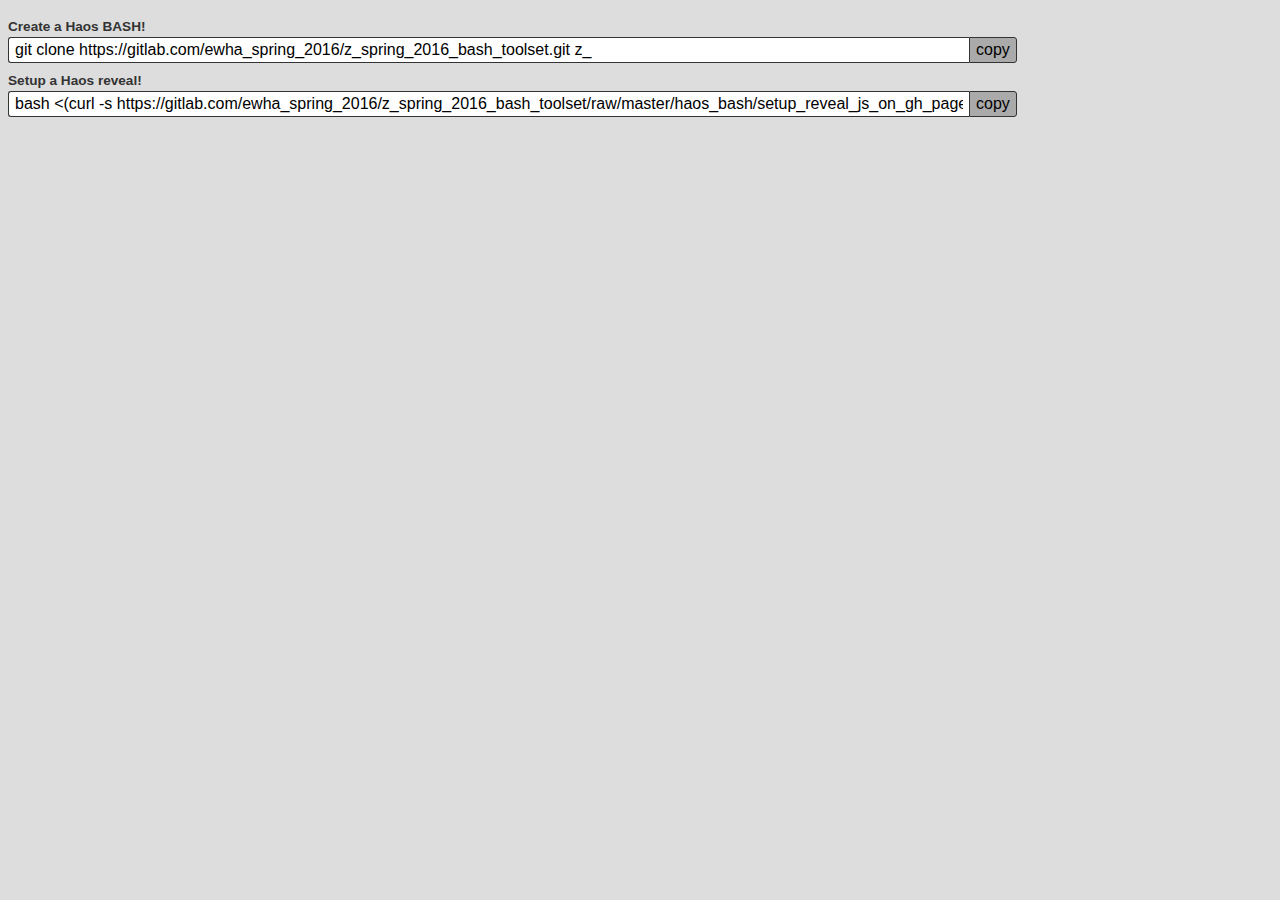
<file: index.html>
<!DOCTYPE html>
<html>
<head>
  <meta charset="UTF-8">
  <title>HaosClicks</title>
  

<style type="text/css">
  body {
  font-family: sans-serif;
  font-size: 1em;
  color: #333;
  background-color: #ddd;
}

label {
  clear: both;
  display: block;
  font-size: 0.85em;
  font-weight: bold;
  padding: 0.8em 0 0.2em 0;
  -webkit-user-select: none;
     -moz-user-select: none;
      -ms-user-select: none;
          user-select: none;
}

input, button {
  float: left;
  font-size: 1em;
  padding: 3px 6px;
  margin: 0;
  border: 1px solid #333;
  outline: 0;
  box-shadow: none;
}

::-moz-focus-inner { 
  padding: 0;
  border: 0;
}

input {
  width: 75%;
  background-color: #fff;
  border-right: 0 none;
  border-radius: 3px 0 0 3px;
}

button {
  position: relative;
  background-color: #aaa;
  border-radius: 0 3px 3px 0;
  cursor: pointer;
}

.copied::after {
  position: absolute;
  top: 12%;
  right: 110%;
  display: block;
  content: "copied";
  font-size: 0.75em;
  padding: 2px 3px;
  color: #fff;
  background-color: #22a;
  border-radius: 3px;
  opacity: 0;
  will-change: opacity, transform;
  -webkit-animation: showcopied 1.5s ease;
          animation: showcopied 1.5s ease;
}

@-webkit-keyframes showcopied {
  0% {
    opacity: 0;
    -webkit-transform: translateX(100%);
            transform: translateX(100%);
  }
  70% {
    opacity: 1;
    -webkit-transform: translateX(0);
            transform: translateX(0);
  }
  100% {
    opacity: 0;
  }
}

@keyframes showcopied {
  0% {
    opacity: 0;
    -webkit-transform: translateX(100%);
            transform: translateX(100%);
  }
  70% {
    opacity: 1;
    -webkit-transform: translateX(0);
            transform: translateX(0);
  }
  100% {
    opacity: 0;
  }
}
</style>
</head>
<body>

  <label for="website">Create a Haos BASH!</label>
  
  <input type="text" id="clone_haos_bash" value="git clone https://gitlab.com/ewha_spring_2016/z_spring_2016_bash_toolset.git z_" />
  <button data-copytarget="#clone_haos_bash">copy</button>

  <label for="website">Setup a Haos reveal!</label>
  
  <input type="text" id="setup_reveal" value="bash <(curl -s https://gitlab.com/ewha_spring_2016/z_spring_2016_bash_toolset/raw/master/haos_bash/setup_reveal_js_on_gh_pages.bash)" />
  <button data-copytarget="#setup_reveal">copy</button>


<!-- 
  <script src="js/click_to_copy.js"></script>
-->

  <script>
      
      (function() {

	'use strict';
  
  // click events
  document.body.addEventListener('click', copy, true);

	// event handler
	function copy(e) {

    // find target element
    var 
      t = e.target,
      c = t.dataset.copytarget,
      inp = (c ? document.querySelector(c) : null);
      
    // is element selectable?
    if (inp && inp.select) {
      
      // select text
      inp.select();

      try {
        // copy text
        document.execCommand('copy');
        inp.blur();
        
        // copied animation
        t.classList.add('copied');
        setTimeout(function() { t.classList.remove('copied'); }, 1500);
      }
      catch (err) {
        alert('please press Ctrl/Cmd+C to copy');
      }
      
    }
    
	}

})();
      
  </script>




</body>
</html>

<!-- 
-->
</file>
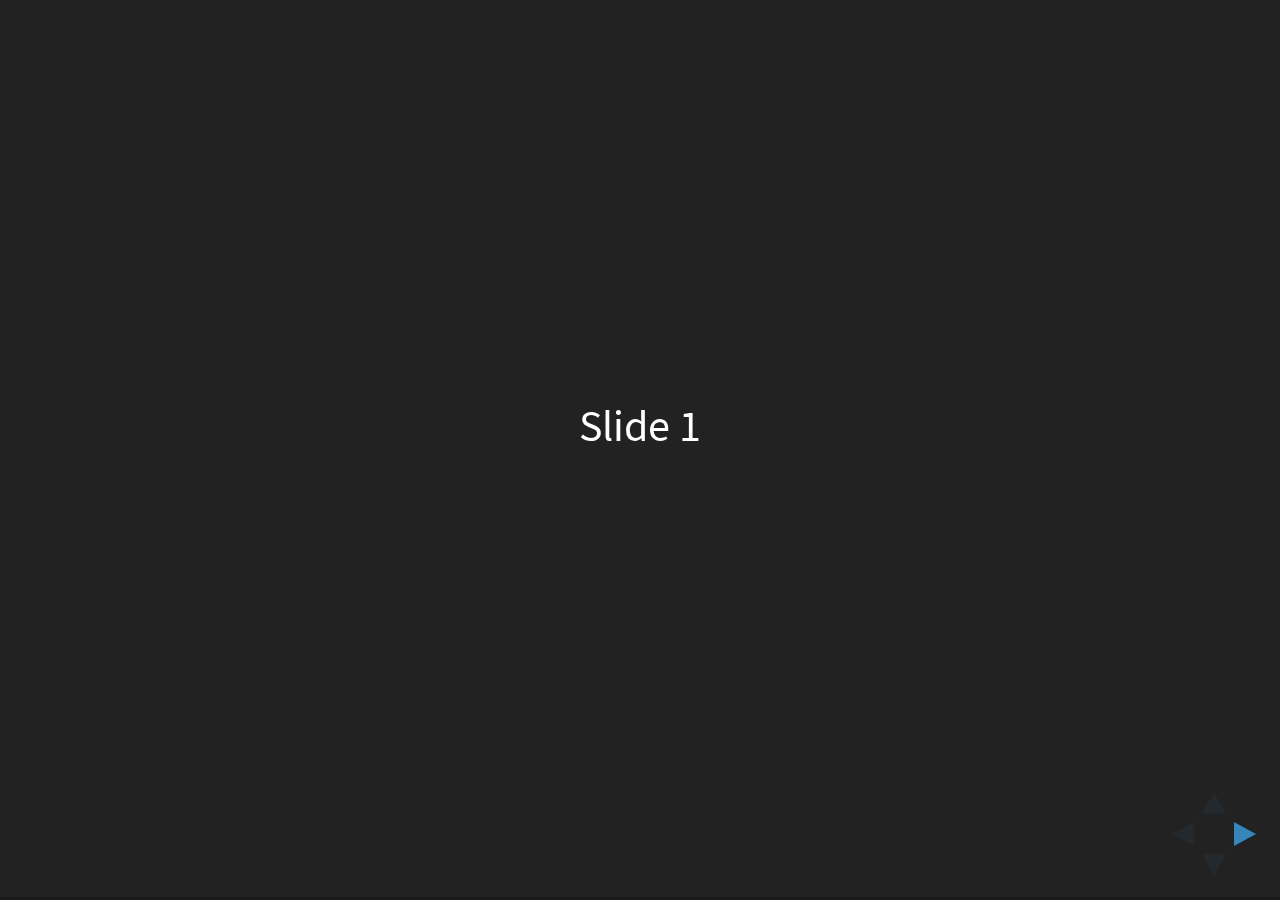
<file: doc/prsent/reveals_slides/index.html>
<!doctype html>
<html>
	<head>
		<meta charset="utf-8">
		<meta name="viewport" content="width=device-width, initial-scale=1.0, maximum-scale=1.0, user-scalable=no">

		<title>reveal.js</title>

		<link rel="stylesheet" href="css/reveal.css">
		<link rel="stylesheet" href="css/theme/black.css">

		<!-- Theme used for syntax highlighting of code -->
		<link rel="stylesheet" href="lib/css/zenburn.css">

		<!-- Printing and PDF exports -->
		<script>
			var link = document.createElement( 'link' );
			link.rel = 'stylesheet';
			link.type = 'text/css';
			link.href = window.location.search.match( /print-pdf/gi ) ? 'css/print/pdf.css' : 'css/print/paper.css';
			document.getElementsByTagName( 'head' )[0].appendChild( link );
		</script>
	</head>
	<body>
		<div class="reveal">
			<div class="slides">
				<section>Slide 1</section>
				<section>Slide 2</section>
			</div>
		</div>

		<script src="lib/js/head.min.js"></script>
		<script src="js/reveal.js"></script>

		<script>
			// More info https://github.com/hakimel/reveal.js#configuration
			Reveal.initialize({
				history: true,

				// More info https://github.com/hakimel/reveal.js#dependencies
				dependencies: [
					{ src: 'plugin/markdown/marked.js' },
					{ src: 'plugin/markdown/markdown.js' },
					{ src: 'plugin/notes/notes.js', async: true },
					{ src: 'plugin/highlight/highlight.js', async: true, callback: function() { hljs.initHighlightingOnLoad(); } }
				]
			});
		</script>
	</body>
</html>
</file>
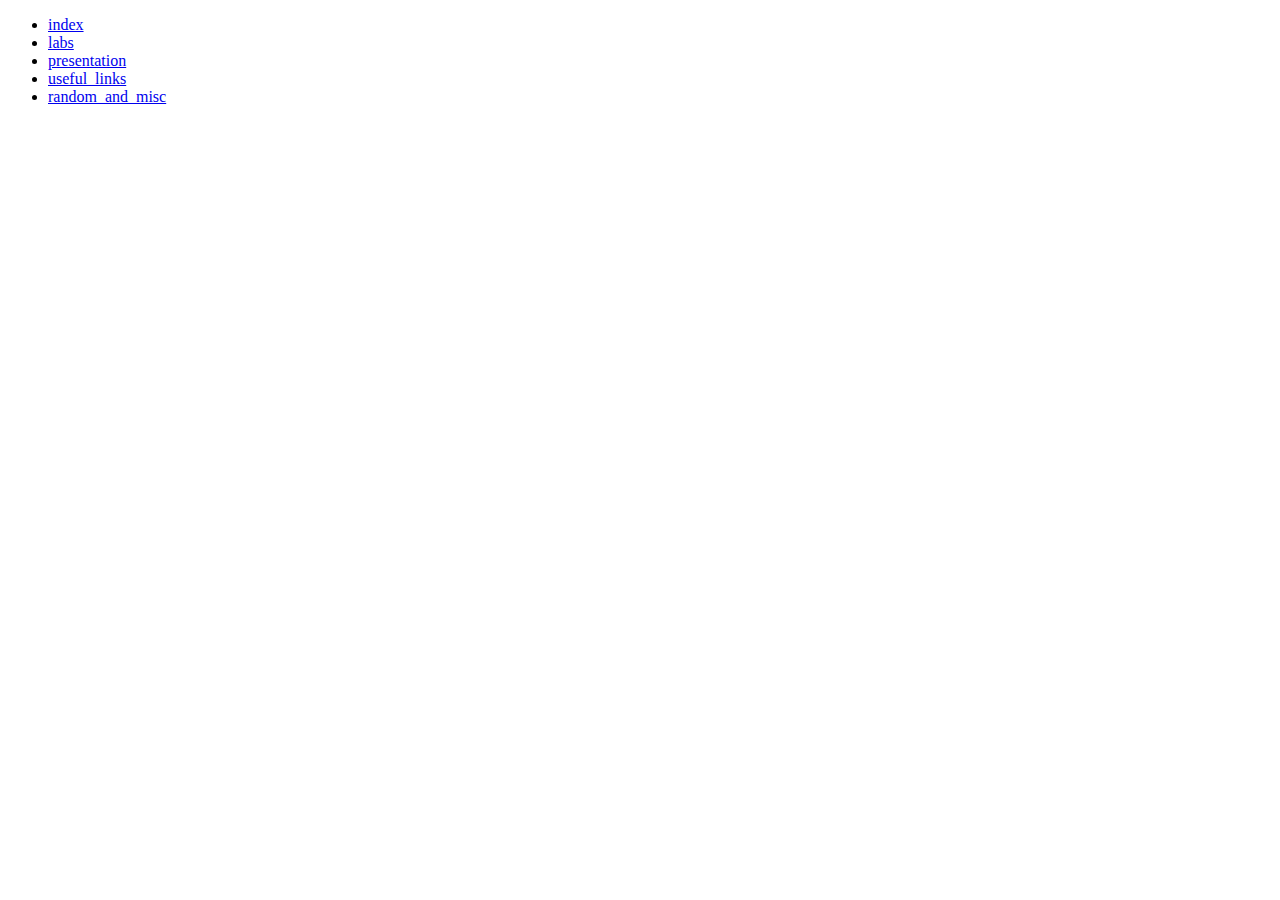
<file: doc/prsent/pgs/haos/index.html>
<!DOCTYPE html>
<html>

<head>
    <title>EWHA-SSP-HaosPages</title>
</head>

<body>
    <ul>
      <li><a href="index.html">index</a></li>
      <li><a href="labs.html">labs</a></li>
      <li><a href="presentation.html">presentation</a></li>
      <li><a href="useful_links.html">useful_links</a></li>
      <li><a href="random_and_misc.html">random_and_misc</a></li>
    </ul>
</body>

</html>
</file>
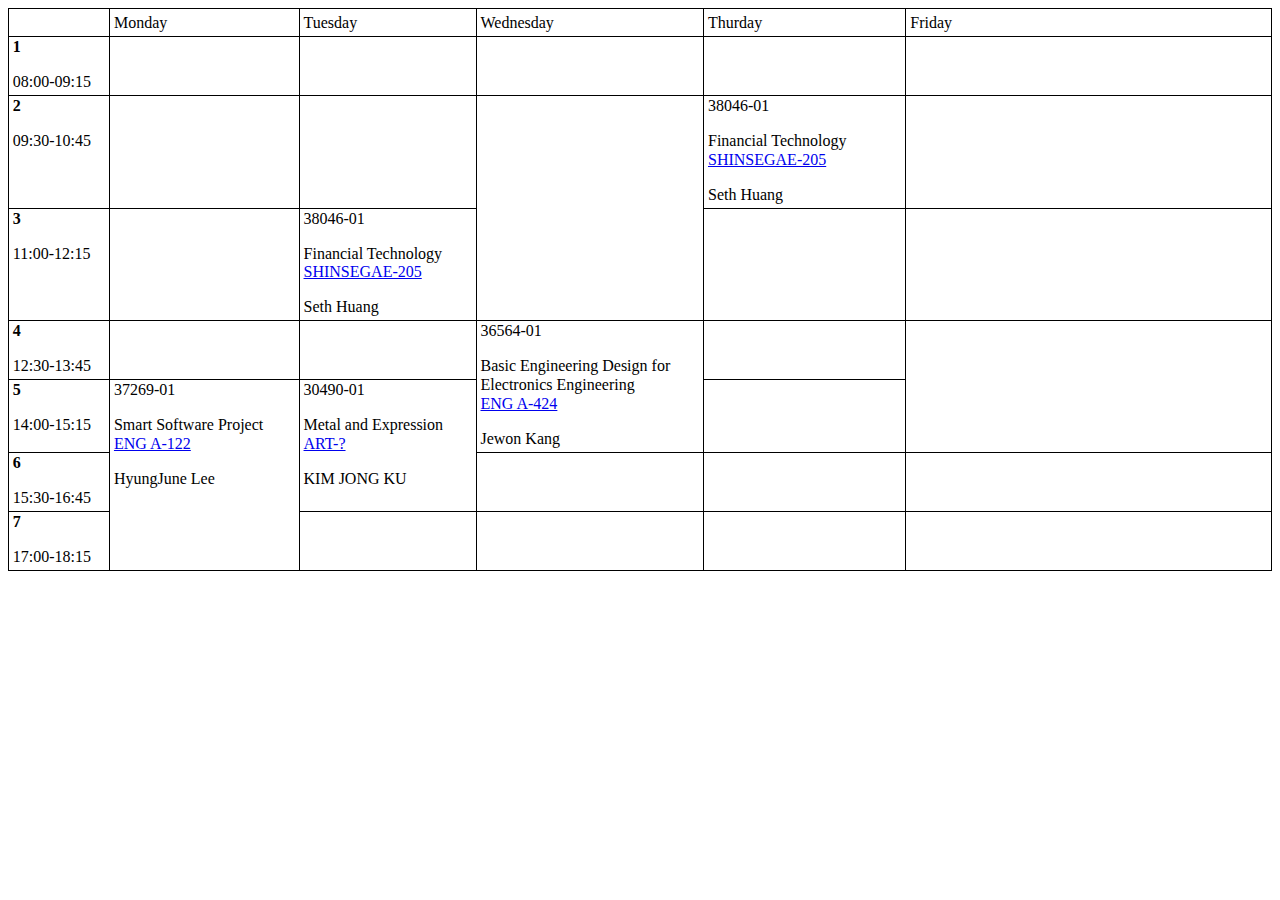
<file: etc/NEED_SORT/scratch.html>
<html>
	<head>
		<meta http-equiv="content-type" content="text/html; charset=utf-8">
		<title></title>
		<meta name="generator" content="LibreOffice 4.2.8.2 (Linux)">
		<meta name="created" content="20160302;111533624812986">
		<meta name="changed" content="20160302;114000599936341">
		<style type="text/css"> @page {
			margin: 0.79in
			}
			p {
			margin-bottom: 0.1in;
			line-height: 120%
			}
			td p {
			margin-bottom: 0in
			}
		</style>
	</head>
	<body lang="en-US" dir="ltr">
		<table width="100%" cellpadding="4" cellspacing="0">
			<col width="21*">
			<col width="39*">
			<col width="36*">
			<col width="45*">
			<col width="42*">
			<col width="73*">
			<tr valign="top">
				<td width="8%" style="border-top: 1px solid #000000; border-bottom: 1px solid #000000; border-left: 1px solid #000000; border-right: none; padding-top: 0.04in; padding-bottom: 0.04in; padding-left: 0.04in; padding-right: 0in">
					<p> <br> </p>
				</td>
				<td width="15%" style="border-top: 1px solid #000000; border-bottom: 1px solid #000000; border-left: 1px solid #000000; border-right: none; padding-top: 0.04in; padding-bottom: 0.04in; padding-left: 0.04in; padding-right: 0in">
					<p>Monday</p>
				</td>
				<td width="14%" style="border-top: 1px solid #000000; border-bottom: 1px solid #000000; border-left: 1px solid #000000; border-right: none; padding-top: 0.04in; padding-bottom: 0.04in; padding-left: 0.04in; padding-right: 0in">
					<p>Tuesday</p>
				</td>
				<td width="18%" style="border-top: 1px solid #000000; border-bottom: 1px solid #000000; border-left: 1px solid #000000; border-right: none; padding-top: 0.04in; padding-bottom: 0.04in; padding-left: 0.04in; padding-right: 0in">
					<p>Wednesday</p>
				</td>
				<td width="16%" style="border-top: 1px solid #000000; border-bottom: 1px solid #000000; border-left: 1px solid #000000; border-right: none; padding-top: 0.04in; padding-bottom: 0.04in; padding-left: 0.04in; padding-right: 0in">
					<p>Thurday</p>
				</td>
				<td width="29%" style="border: 1px solid #000000; padding: 0.04in">
					<p>Friday</p>
				</td>
			</tr>
			<tr valign="top">
				<td width="8%" style="border-top: none; border-bottom: 1px solid #000000; border-left: 1px solid #000000; border-right: none; padding-top: 0in; padding-bottom: 0.04in; padding-left: 0.04in; padding-right: 0in">
					<p><b>1</b></p>
					<p>08:00-09:15</p>
				</td>
				<td width="15%" style="border-top: none; border-bottom: 1px solid #000000; border-left: 1px solid #000000; border-right: none; padding-top: 0in; padding-bottom: 0.04in; padding-left: 0.04in; padding-right: 0in">
					<p> <br> </p>
				</td>
				<td width="14%" style="border-top: none; border-bottom: 1px solid #000000; border-left: 1px solid #000000; border-right: none; padding-top: 0in; padding-bottom: 0.04in; padding-left: 0.04in; padding-right: 0in">
					<p> <br> </p>
				</td>
				<td width="18%" style="border-top: none; border-bottom: 1px solid #000000; border-left: 1px solid #000000; border-right: none; padding-top: 0in; padding-bottom: 0.04in; padding-left: 0.04in; padding-right: 0in">
					<p> <br> </p>
				</td>
				<td width="16%" style="border-top: none; border-bottom: 1px solid #000000; border-left: 1px solid #000000; border-right: none; padding-top: 0in; padding-bottom: 0.04in; padding-left: 0.04in; padding-right: 0in">
					<p> <br> </p>
				</td>
				<td width="29%" style="border-top: none; border-bottom: 1px solid #000000; border-left: 1px solid #000000; border-right: 1px solid #000000; padding-top: 0in; padding-bottom: 0.04in; padding-left: 0.04in; padding-right: 0.04in">
					<p> <br> </p>
				</td>
			</tr>
			<tr valign="top">
				<td width="8%" style="border-top: none; border-bottom: 1px solid #000000; border-left: 1px solid #000000; border-right: none; padding-top: 0in; padding-bottom: 0.04in; padding-left: 0.04in; padding-right: 0in">
					<p><b>2</b></p>
					<p>09:30-10:45</p>
				</td>
				<td width="15%" style="border-top: none; border-bottom: 1px solid #000000; border-left: 1px solid #000000; border-right: none; padding-top: 0in; padding-bottom: 0.04in; padding-left: 0.04in; padding-right: 0in">
					<!-- 
					<p>35301-01</p>
					<p>Bayesian Statistics and Statistical Computing</p>
					<<<<<<< HEAD <a href="https://www.google.com/maps/place/37%C2%B033'45.2%22N+126%C2%B056'43.1%22E/@37.5623725,126.9445066,245m/data=!3m1!1e3!4m2!3m1!1s0x0:0x0" target="_blank">POSCO-261</a>=======<a href="https://www.google.com/maps/place/37%C2%B033'45.2%22N+126%C2%B056'43.1%22E/@37.5623725,126.9445066,245m/data=!3m1!1e3!4m2!3m1!1s0x0:0x0" target="_blank">POSCO-365</a> >>>>>>> master 
					<p></p>
					<p>Jae Youn Ahn</p>
					-->
				</td>
				<td width="14%" style="border-top: none; border-bottom: 1px solid #000000; border-left: 1px solid #000000; border-right: none; padding-top: 0in; padding-bottom: 0.04in; padding-left: 0.04in; padding-right: 0in">
					<p> <br> </p>
				</td>
				<td rowspan="2" width="18%" style="border-top: none; border-bottom: 1px solid #000000; border-left: 1px solid #000000; border-right: none; padding-top: 0in; padding-bottom: 0.04in; padding-left: 0.04in; padding-right: 0in">
					<!-- 
					
					<p>34126-01</p>
					<p>Drawing</p>
					<a href="https://www.google.com/maps/place/37%C2%B033'39.5%22N+126%C2%B056'52.2%22E/@37.5609645,126.9471254,245m/data=!3m1!1e3!4m2!3m1!1s0x0:0x0" target="_blank">ART-A/NHM-601</a> 
					<p>Lee Jee Eun</p>
					-->
				</td>
				<td width="16%" style="border-top: none; border-bottom: 1px solid #000000; border-left: 1px solid #000000; border-right: none; padding-top: 0in; padding-bottom: 0.04in; padding-left: 0.04in; padding-right: 0in">
					<p>38046-01</p>
					<p>Financial Technology</p>
					<a href="https://www.google.com/maps/place/37%C2%B033'41.9%22N+126%C2%B056'32.9%22E/@37.5615287,126.9416866,245m/data=!3m1!1e3!4m2!3m1!1s0x0:0x0" target="_blank">SHINSEGAE-205</a> 
					<p>Seth Huang</p>
				</td>
				<td width="29%" style="border-top: none; border-bottom: 1px solid #000000; border-left: 1px solid #000000; border-right: 1px solid #000000; padding-top: 0in; padding-bottom: 0.04in; padding-left: 0.04in; padding-right: 0.04in">
					<p> <br> </p>
				</td>
			</tr>
			<tr valign="top">
				<td width="8%" style="border-top: none; border-bottom: 1px solid #000000; border-left: 1px solid #000000; border-right: none; padding-top: 0in; padding-bottom: 0.04in; padding-left: 0.04in; padding-right: 0in">
					<p><b>3</b></p>
					<p>11:00-12:15</p>
				</td>
				<td width="15%" style="border-top: none; border-bottom: 1px solid #000000; border-left: 1px solid #000000; border-right: none; padding-top: 0in; padding-bottom: 0.04in; padding-left: 0.04in; padding-right: 0in">
					<p> <br> </p>
				</td>
				<td width="14%" style="border-top: none; border-bottom: 1px solid #000000; border-left: 1px solid #000000; border-right: none; padding-top: 0in; padding-bottom: 0.04in; padding-left: 0.04in; padding-right: 0in">
					<p>38046-01</p>
					<p>Financial Technology</p>
					<a href="https://www.google.com/maps/place/37%C2%B033'41.9%22N+126%C2%B056'32.9%22E/@37.5615287,126.9416866,245m/data=!3m1!1e3!4m2!3m1!1s0x0:0x0
						" target="_blank">SHINSEGAE-205</a>
					<p>Seth Huang</p>
				</td>
				<td width="16%" style="border-top: none; border-bottom: 1px solid #000000; border-left: 1px solid #000000; border-right: none; padding-top: 0in; padding-bottom: 0.04in; padding-left: 0.04in; padding-right: 0in">
					<!-- 
					
					<p>35301-01</p>
					<p>Bayesian Statistics and Statistical Computing</p>
					<<<<<<< HEAD <a href="https://www.google.com/maps/place/37%C2%B033'45.2%22N+126%C2%B056'43.1%22E/@37.5623725,126.9445066,245m/data=!3m1!1e3!4m2!3m1!1s0x0:0x0" target="_blank">POSCO-261</a>=======<a href="https://www.google.com/maps/place/37%C2%B033'45.2%22N+126%C2%B056'43.1%22E/@37.5623725,126.9445066,245m/data=!3m1!1e3!4m2!3m1!1s0x0:0x0" target="_blank">POSCO-365</a> >>>>>>> master 
					<p>Jae Youn Ahn</p>
					-->
				</td>
				<td width="29%" style="border-top: none; border-bottom: 1px solid #000000; border-left: 1px solid #000000; border-right: 1px solid #000000; padding-top: 0in; padding-bottom: 0.04in; padding-left: 0.04in; padding-right: 0.04in">
					<p> <br> </p>
				</td>
			</tr>
			<tr valign="top">
				<td width="8%" style="border-top: none; border-bottom: 1px solid #000000; border-left: 1px solid #000000; border-right: none; padding-top: 0in; padding-bottom: 0.04in; padding-left: 0.04in; padding-right: 0in">
					<p><b>4</b></p>
					<p>12:30-13:45</p>
				</td>
				<td width="15%" style="border-top: none; border-bottom: 1px solid #000000; border-left: 1px solid #000000; border-right: none; padding-top: 0in; padding-bottom: 0.04in; padding-left: 0.04in; padding-right: 0in">
					<p> <br> </p>
				</td>
				<td width="14%" style="border-top: none; border-bottom: 1px solid #000000; border-left: 1px solid #000000; border-right: none; padding-top: 0in; padding-bottom: 0.04in; padding-left: 0.04in; padding-right: 0in">
					<p> <br> </p>
				</td>
				<td rowspan="2" width="18%" style="border-top: none; border-bottom: 1px solid #000000; border-left: 1px solid #000000; border-right: none; padding-top: 0in; padding-bottom: 0.04in; padding-left: 0.04in; padding-right: 0in">
					<p>36564-01</p>
					<p>Basic Engineering Design for Electronics Engineering</p>
					<a href="https://www.google.com/maps/place/37%C2%B033'59.3%22N+126%C2%B056'53.9%22E/@37.5660449,126.9476265,242m/data=!3m1!1e3!4m2!3m1!1s0x0:0x0" target="_blank">ENG A-424</a> 
					<p>Jewon Kang</p>
				</td>
				<td width="16%" style="border-top: none; border-bottom: 1px solid #000000; border-left: 1px solid #000000; border-right: none; padding-top: 0in; padding-bottom: 0.04in; padding-left: 0.04in; padding-right: 0in">
					<p> <br> </p>
				</td>
				<td rowspan="2" width="29%" style="border-top: none; border-bottom: 1px solid #000000; border-left: 1px solid #000000; border-right: 1px solid #000000; padding-top: 0in; padding-bottom: 0.04in; padding-left: 0.04in; padding-right: 0.04in">
					<!-- 
					
					<p>36095-02</p>
					<p>Basic Circuit Laboratory II</p>
					<a href="https://www.google.com/maps/place/37%C2%B033'59.3%22N+126%C2%B056'53.9%22E/@37.5660449,126.9476265,242m/data=!3m1!1e3!4m2!3m1!1s0x0:0x0" target="_blank">ENG A-422</a> <!-- <p>ENG A-422</p> 
					<p>PARK SUNG MIN</p>
					--> 

				</td>
			</tr>
			<tr valign="top">
				<td width="8%" style="border-top: none; border-bottom: 1px solid #000000; border-left: 1px solid #000000; border-right: none; padding-top: 0in; padding-bottom: 0.04in; padding-left: 0.04in; padding-right: 0in">
					<p><b>5</b></p>
					<p>14:00-15:15</p>
				</td>
				<td rowspan="3" width="15%" style="border-top: none; border-bottom: 1px solid #000000; border-left: 1px solid #000000; border-right: none; padding-top: 0in; padding-bottom: 0.04in; padding-left: 0.04in; padding-right: 0in">
					<p>37269-01</p>
					<p>Smart Software Project</p>
					<a href="https://www.google.com/maps/place/37%C2%B033'59.3%22N+126%C2%B056'53.9%22E/@37.5660449,126.9476265,242m/data=!3m1!1e3!4m2!3m1!1s0x0:0x0" target="_blank">ENG A-122</a> 
					<p>HyungJune Lee</p>
				</td>
				<td rowspan="2" width="14%" style="border-top: none; border-bottom: 1px solid #000000; border-left: 1px solid #000000; border-right: none; padding-top: 0in; padding-bottom: 0.04in; padding-left: 0.04in; padding-right: 0in">
					<p>30490-01</p>
					<p>Metal and Expression</p>
					<a href="https://www.google.com/maps/place/37%C2%B033'39.5%22N+126%C2%B056'52.2%22E/@37.5609645,126.9471254,245m/data=!3m1!1e3!4m2!3m1!1s0x0:0x0" target="_blank">ART-?</a> 
					<p>KIM JONG KU</p>
				</td>
				<td width="16%" style="border-top: none; border-bottom: 1px solid #000000; border-left: 1px solid #000000; border-right: none; padding-top: 0in; padding-bottom: 0.04in; padding-left: 0.04in; padding-right: 0in">
					<p> <br> </p>
				</td>
			</tr>
			<tr valign="top">
				<td width="8%" style="border-top: none; border-bottom: 1px solid #000000; border-left: 1px solid #000000; border-right: none; padding-top: 0in; padding-bottom: 0.04in; padding-left: 0.04in; padding-right: 0in">
					<p><b>6</b></p>
					<p>15:30-16:45</p>
				</td>
				<td width="18%" style="border-top: none; border-bottom: 1px solid #000000; border-left: 1px solid #000000; border-right: none; padding-top: 0in; padding-bottom: 0.04in; padding-left: 0.04in; padding-right: 0in">
					<p> <br> </p>
				</td>
				<td width="16%" style="border-top: none; border-bottom: 1px solid #000000; border-left: 1px solid #000000; border-right: none; padding-top: 0in; padding-bottom: 0.04in; padding-left: 0.04in; padding-right: 0in">
					<p> <br> </p>
				</td>
				<td width="29%" style="border-top: none; border-bottom: 1px solid #000000; border-left: 1px solid #000000; border-right: 1px solid #000000; padding-top: 0in; padding-bottom: 0.04in; padding-left: 0.04in; padding-right: 0.04in">
					<p> <br> </p>
				</td>
			</tr>
			<tr valign="top">
				<td width="8%" style="border-top: none; border-bottom: 1px solid #000000; border-left: 1px solid #000000; border-right: none; padding-top: 0in; padding-bottom: 0.04in; padding-left: 0.04in; padding-right: 0in">
					<p><b>7</b></p>
					<p>17:00-18:15</p>
				</td>
				<td width="14%" style="border-top: none; border-bottom: 1px solid #000000; border-left: 1px solid #000000; border-right: none; padding-top: 0in; padding-bottom: 0.04in; padding-left: 0.04in; padding-right: 0in">
					<p> <br> </p>
				</td>
				<td width="18%" style="border-top: none; border-bottom: 1px solid #000000; border-left: 1px solid #000000; border-right: none; padding-top: 0in; padding-bottom: 0.04in; padding-left: 0.04in; padding-right: 0in">
					<p> <br> </p>
				</td>
				<td width="16%" style="border-top: none; border-bottom: 1px solid #000000; border-left: 1px solid #000000; border-right: none; padding-top: 0in; padding-bottom: 0.04in; padding-left: 0.04in; padding-right: 0in">
					<p> <br> </p>
				</td>
				<td width="29%" style="border-top: none; border-bottom: 1px solid #000000; border-left: 1px solid #000000; border-right: 1px solid #000000; padding-top: 0in; padding-bottom: 0.04in; padding-left: 0.04in; padding-right: 0.04in">
					<p> <br> </p>
				</td>
			</tr>
		</table>
		<p style="margin-bottom: 0in; line-height: 100%"> <br> </p>
	</body>
</html>
</file>
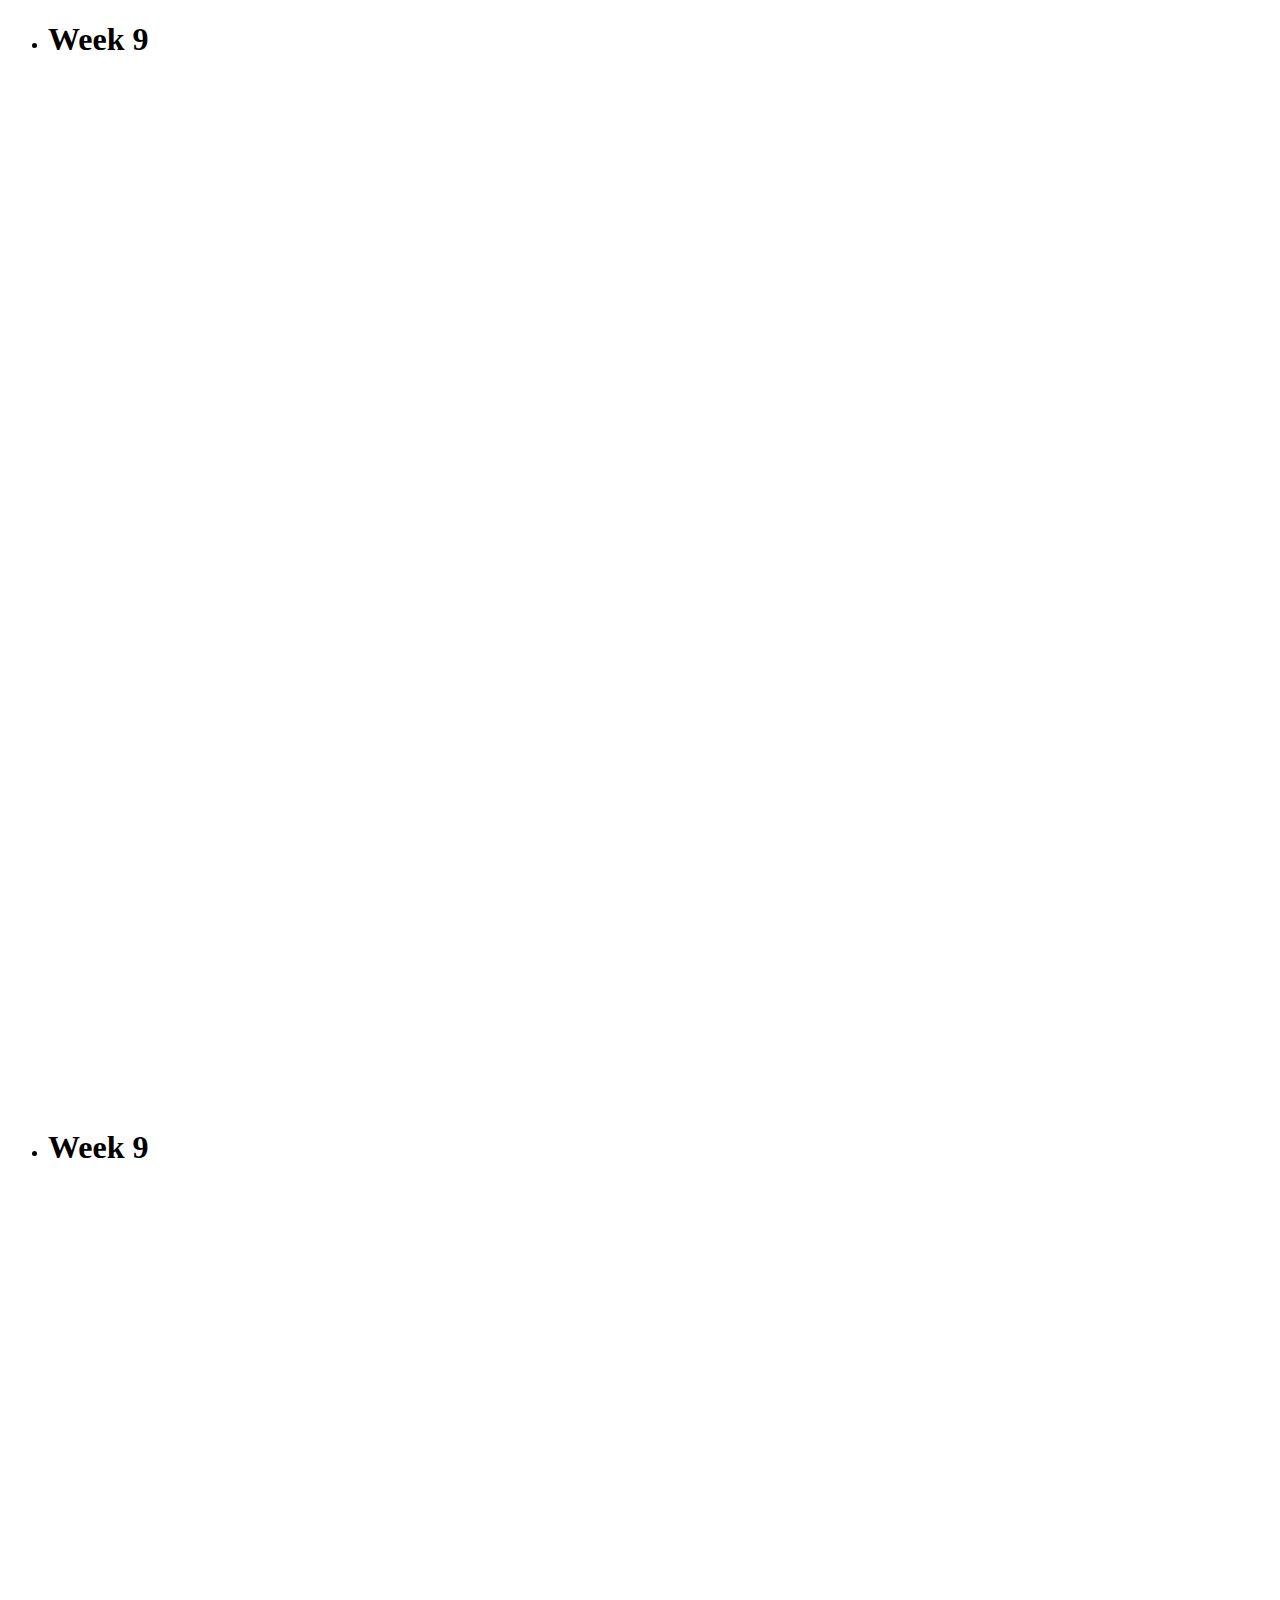
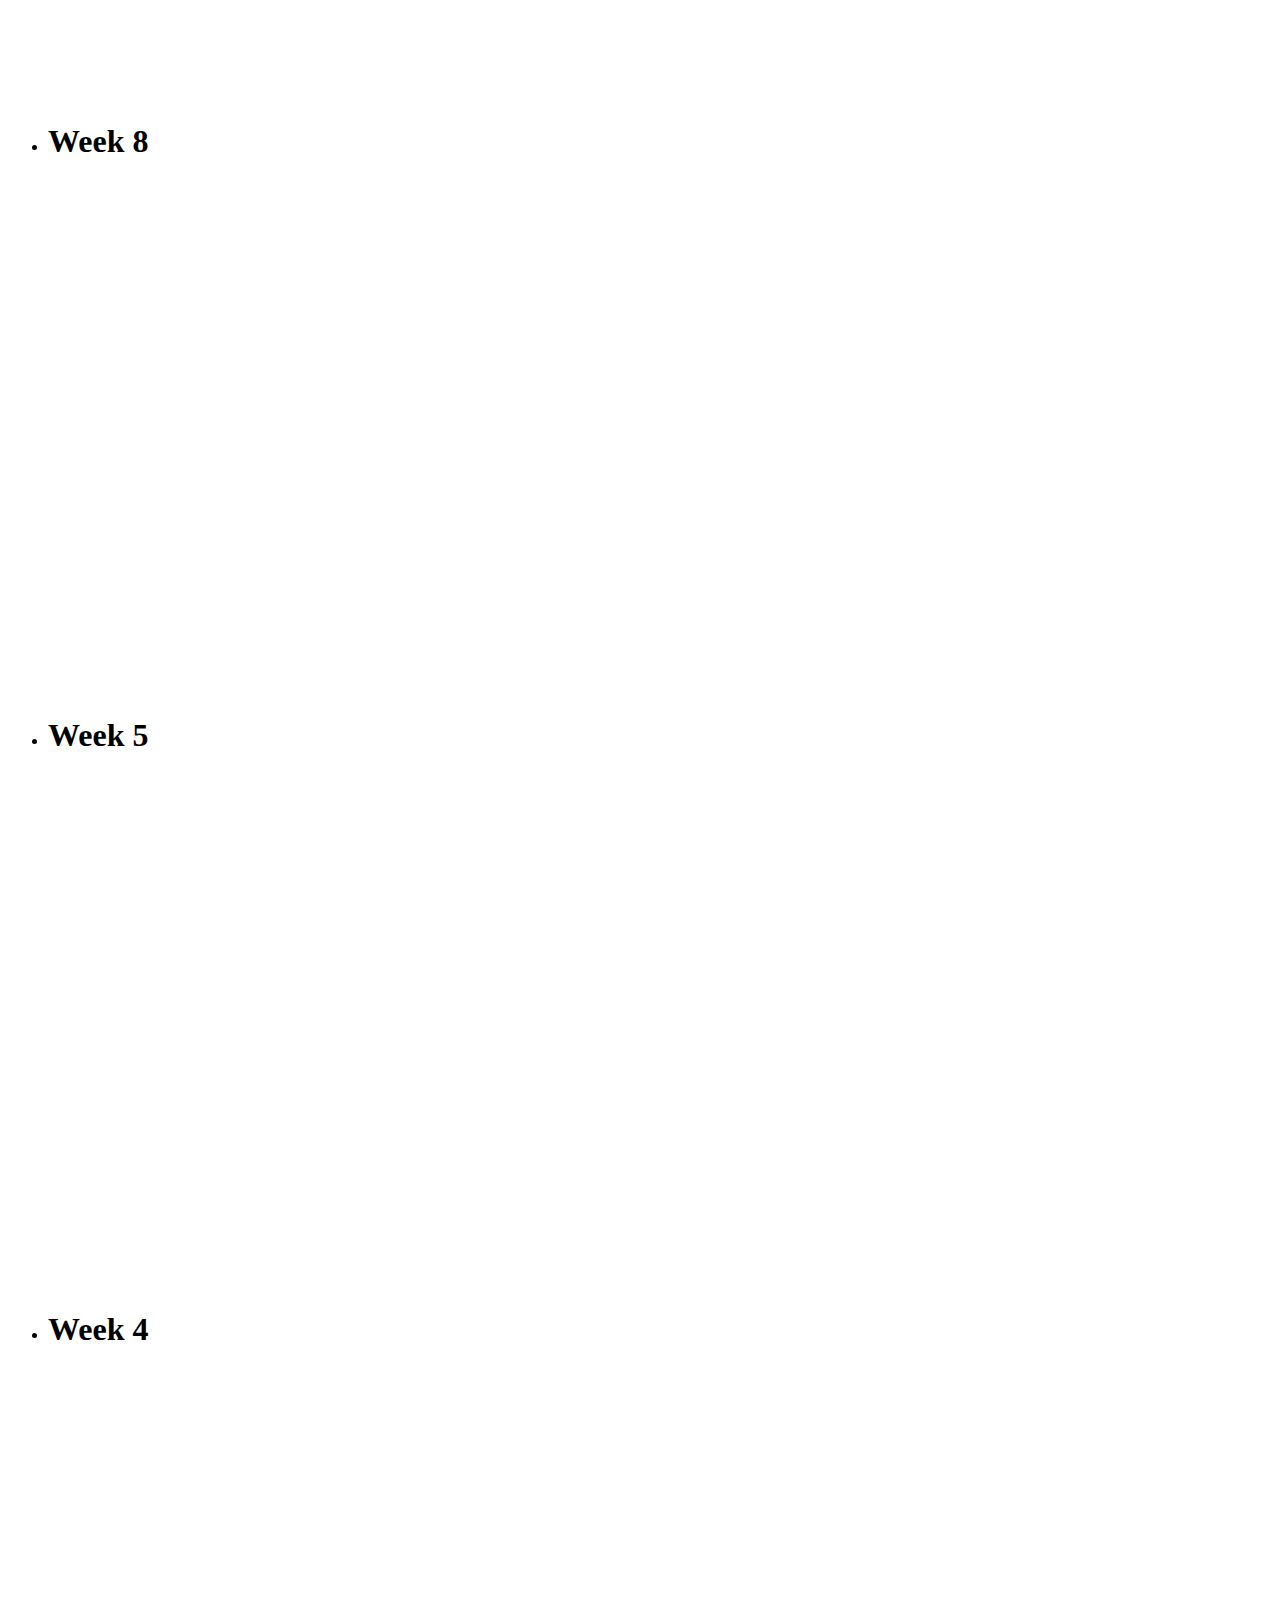
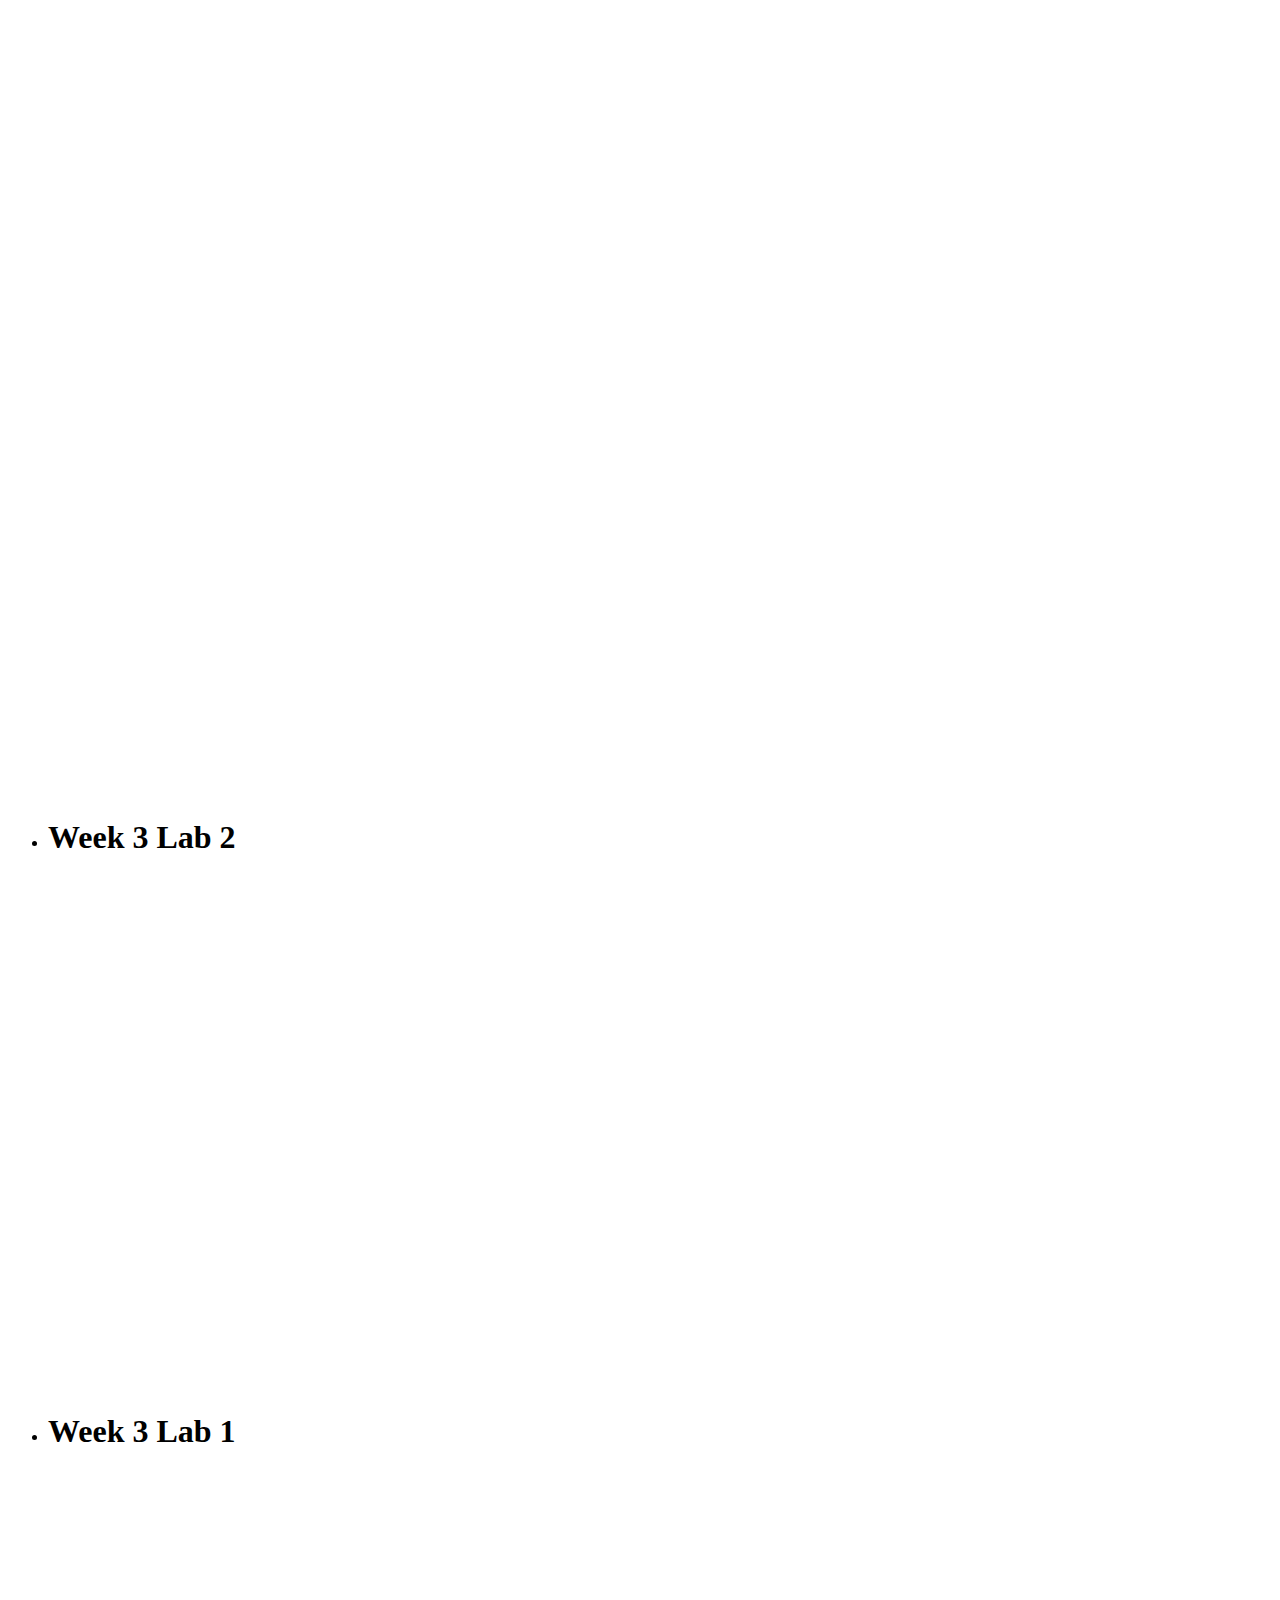
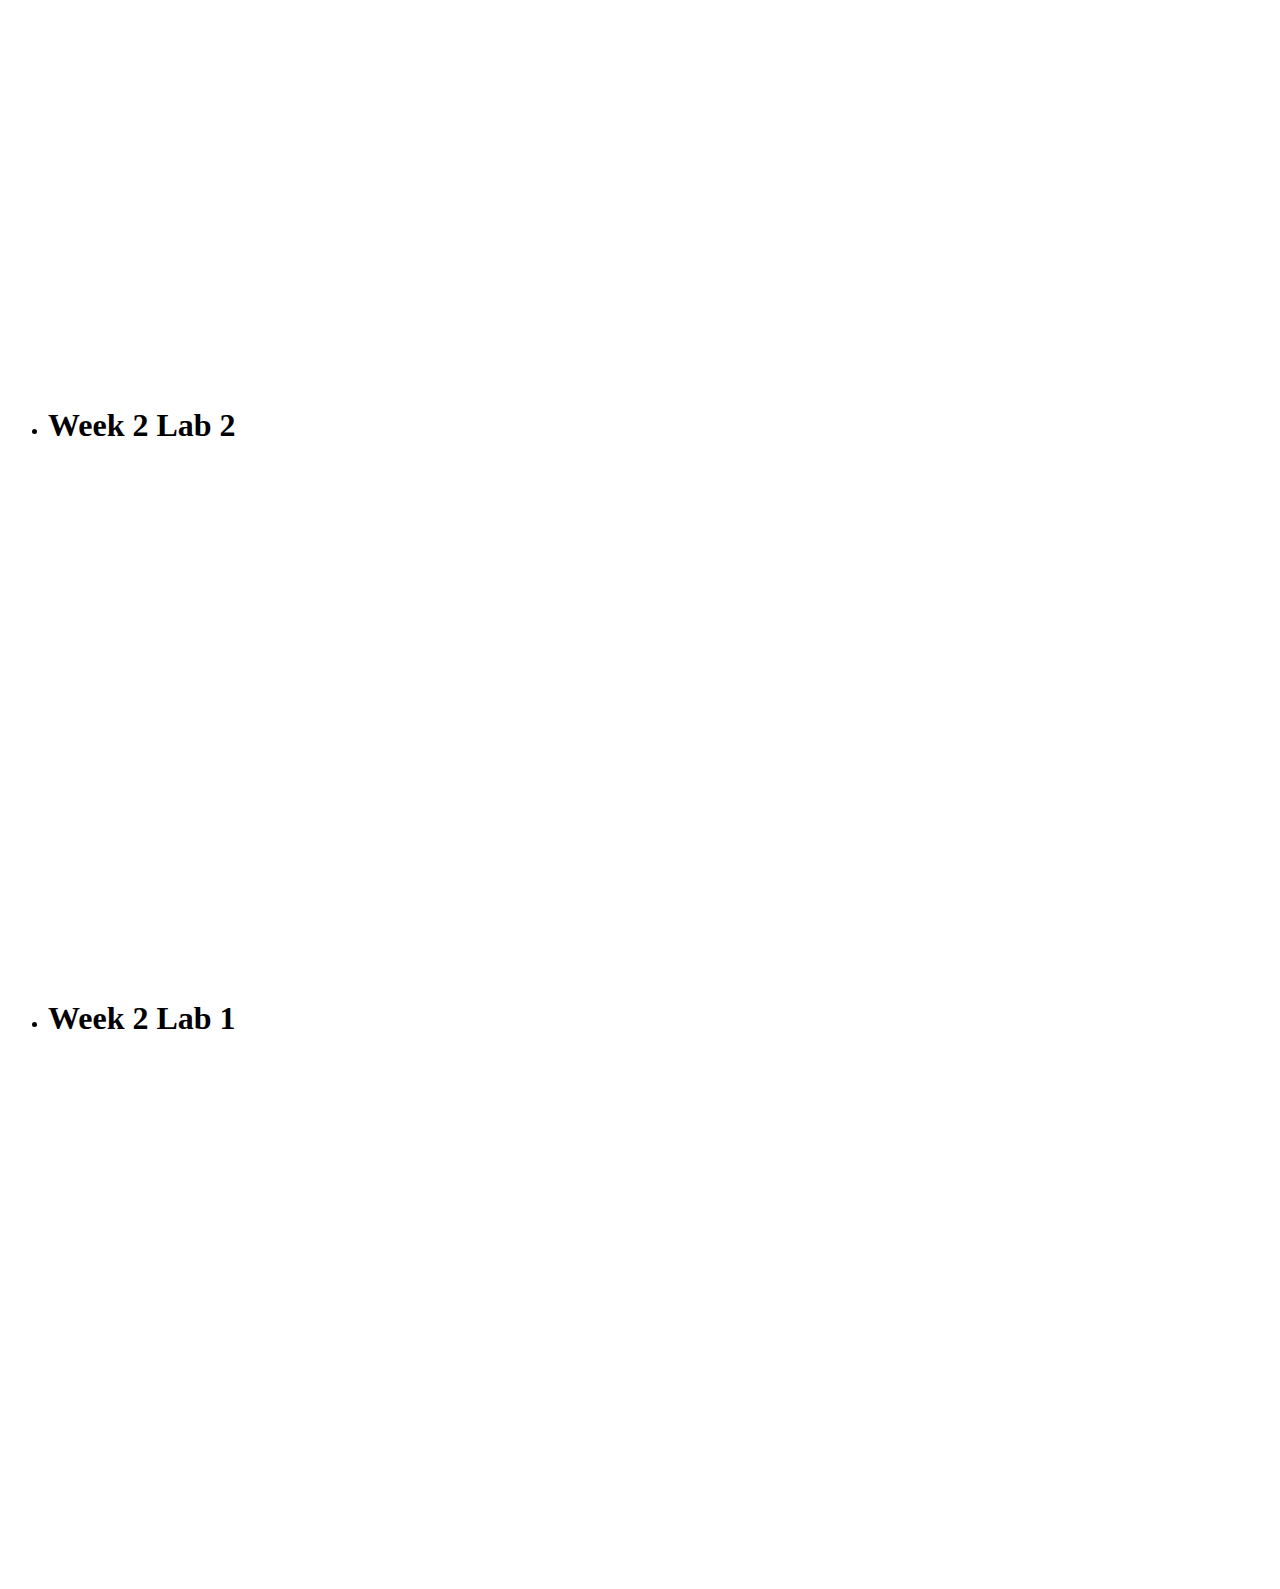
<file: doc/prsent/pgs/haos/labs.html>
<!DOCTYPE html>
<html>

<head>
    <title>Ewha's Haos SSP Labs</title>

    <style type="text/css">
        iframe {
            height: 510px;
            width: 90%;
            margin: 0px 0px 0px;
        }
        
        /*
        ToDo : Add Links to repo and codebender (NOW)
        ToDo : This is dumb. There needs to be a single page, or something analogous, for each lab.
        ToDo : Script this up!

        ToDo : Figure out feasability and value of alternatives to YouTube.
        
        ToDo : Figure out what else we can do with styling IFrames! : http://www.w3schools.com/tags/tag_iframe.asp

        ToDo : Figure out how to put covers on videos.
        
        EXAMPLES:
        
        iframe:focus {
            outline: none;
        }
        
        iframe[seamless] {
            display: block;
        }
        
        T̶o̶D̶o̶  DONE! Allow full screen on youtube videos.
        
        */
    
    </style>
    
    
    	<!-- ToDo: There has got to be a better way to do this!!! ... -->
	<!-- ToDo: Figure out why the favicon is not on all the pages! ... -->
	<!-- FAVICON SCRIPTY BITS! -->

	<link rel="apple-touch-icon" sizes="57x57" href="../../img/favicon/apple-icon-57x57.png">
	<link rel="apple-touch-icon" sizes="60x60" href="../../img/favicon//apple-icon-60x60.png">
	<link rel="apple-touch-icon" sizes="72x72" href="../../img/favicon//apple-icon-72x72.png">
	<link rel="apple-touch-icon" sizes="76x76" href="../../img/favicon//apple-icon-76x76.png">
	<link rel="apple-touch-icon" sizes="114x114" href="../../img/favicon//apple-icon-114x114.png">
	<link rel="apple-touch-icon" sizes="120x120" href="../../img/favicon//apple-icon-120x120.png">
	<link rel="apple-touch-icon" sizes="144x144" href="../../img/favicon//apple-icon-144x144.png">
	<link rel="apple-touch-icon" sizes="152x152" href="../../img/favicon//apple-icon-152x152.png">
	<link rel="apple-touch-icon" sizes="180x180" href="../../img/favicon//apple-icon-180x180.png">
	<link rel="icon" type="image/png" sizes="192x192" href="../../img/favicon//android-icon-192x192.png">
	<link rel="icon" type="image/png" sizes="32x32" href="../../img/favicon//favicon-32x32.png">
	<link rel="icon" type="image/png" sizes="96x96" href="../../img/favicon//favicon-96x96.png">
	<link rel="icon" type="image/png" sizes="16x16" href="../../img/favicon//favicon-16x16.png">
	<link rel="manifest" href="/manifest.json">
	<meta name="msapplication-TileColor" content="#ffffff">
	<meta name="msapplication-TileImage" content="../../img/favicon//ms-icon-144x144.png">
	<meta name="theme-color" content="#ffffff">



</head>

<body>
    <ul>
        <li>
            <h1>Week 9</h1>
            <iframe src="https://codebender.cc/embed/sketch:301804" frameborder="0"></iframe>
            <iframe src="https://www.youtube.com/embed/RgPDi774krs" frameborder="0" allowfullscreen></iframe>
        </li>

        <li>
            <h1>Week 9</h1>
            <iframe src="https://codebender.cc/embed/sketch:300213" frameborder="0"></iframe>
        </li>

        <li>
            <h1>Week 8</h1>
            <iframe src="https://codebender.cc/embed/sketch:300193" frameborder="0"></iframe>
        </li>

        <li>
            <h1>Week 5</h1>
            <iframe src="https://codebender.cc/embed/sketch:300206" frameborder="0"></iframe>
        </li>

        <li>
            <h1>Week 4</h1>
            <iframe src="https://codebender.cc/embed/sketch:300187" frameborder="0"></iframe>
            <iframe width="420" height="315" src="https://www.youtube.com/embed/cy7UdX3Bq_k" frameborder="0" allowfullscreen></iframe>
        </li>

        <li>
            <h1>Week 3 Lab 2</h1>
            <iframe src="https://codebender.cc/embed/sketch:300192" frameborder="0"></iframe>
        </li>

        <li>
            <h1>Week 3 Lab 1</h1>
            <iframe src="https://codebender.cc/embed/sketch:300190" frameborder="0"></iframe>
        </li>

        <li>
            <h1>Week 2 Lab 2</h1>
            <iframe src="https://codebender.cc/embed/sketch:300132" frameborder="0"></iframe>
        </li>

        <li>
            <h1>Week 2 Lab 1</h1>
            <iframe src="https://codebender.cc/embed/sketch:300131" frameborder="0"></iframe>
        </li>
        <!-- 
-->
    </ul>


</body>

</html>
</file>
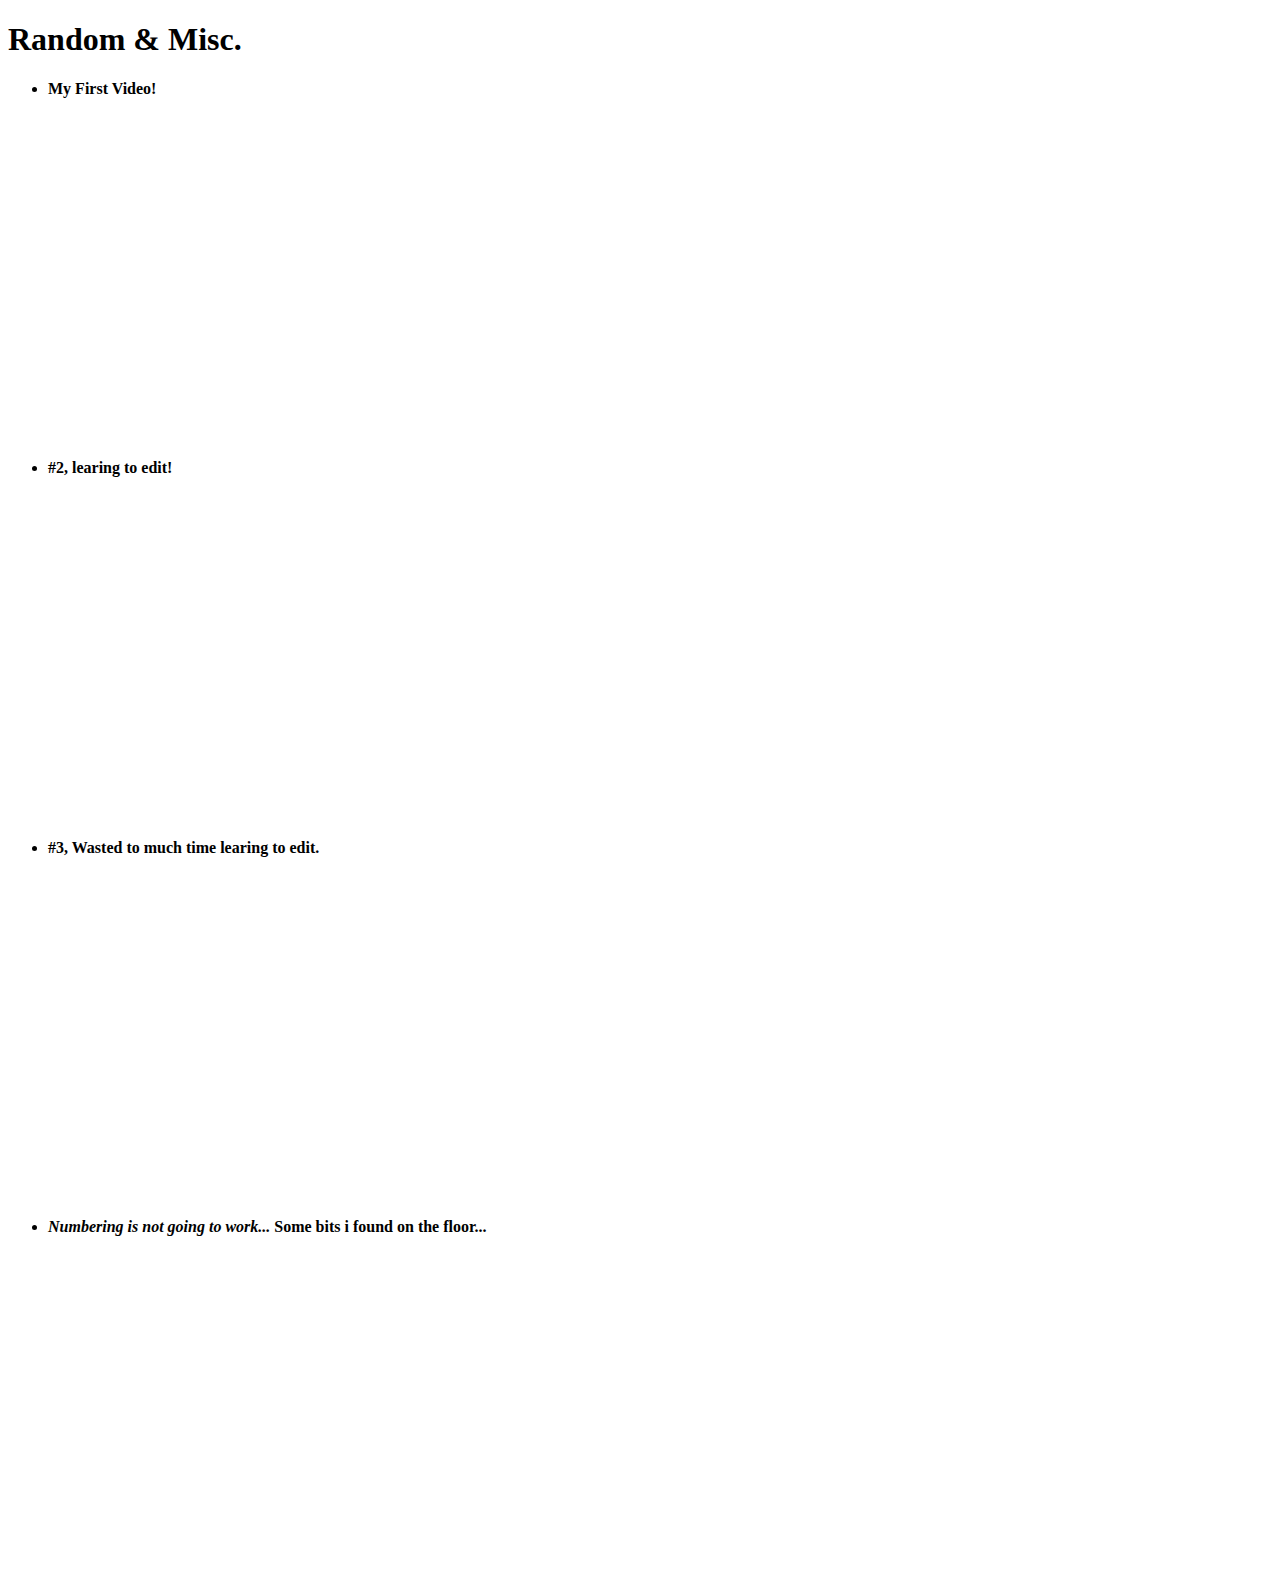
<file: doc/prsent/pgs/haos/random_and_misc.html>
<!DOCTYPE html>

<!-- 

ToDo : Figure out to make this prettier...
ToDo : SetUp Analyticals? (this needs to be figured out...)
ToDo : fu*k*ng Skript these bits up!!!

-->

<html>
    <head>
        <title>Random and Misc</title>
    </head>
    <body>
        <h1>Random & Misc.</h1>
        <ul>
            <li>
                <h4>My First Video!</h4>
                <iframe width="560" height="315" src="https://www.youtube.com/embed/xpFxDaHMb1U" frameborder="0" allowfullscreen></iframe>
            </li>
            <li>
                <h4>#2, learing to edit!</h4>
                <iframe width="420" height="315" src="https://www.youtube.com/embed/cy7UdX3Bq_k" frameborder="0" allowfullscreen></iframe>
            </li>
            <li>
                <h4>#3, Wasted to much time learing to edit.</h4>
                <iframe width="560" height="315" src="https://www.youtube.com/embed/RgPDi774krs" frameborder="0" allowfullscreen></iframe>
            </li>
            <li>
                <h4><em>Numbering is not going to work...</em> Some bits i found on the floor...</h4>
                <iframe width="420" height="315" src="https://www.youtube.com/embed/tBtnQHxqA_E" frameborder="0" allowfullscreen></iframe>
            </li>
        </ul>
    </body>
</html>
</file>
<file: doc/prsent/reveals_slides/css/theme/black.css>
/**
 * Black theme for reveal.js. This is the opposite of the 'white' theme.
 *
 * By Hakim El Hattab, http://hakim.se
 */
@import url(../../lib/font/source-sans-pro/source-sans-pro.css);
section.has-light-background, section.has-light-background h1, section.has-light-background h2, section.has-light-background h3, section.has-light-background h4, section.has-light-background h5, section.has-light-background h6 {
  color: #222; }

/*********************************************
 * GLOBAL STYLES
 *********************************************/
body {
  background: #222;
  background-color: #222; }

.reveal {
  font-family: "Source Sans Pro", Helvetica, sans-serif;
  font-size: 38px;
  font-weight: normal;
  color: #fff; }

::selection {
  color: #fff;
  background: #bee4fd;
  text-shadow: none; }

.reveal .slides > section,
.reveal .slides > section > section {
  line-height: 1.3;
  font-weight: inherit; }

/*********************************************
 * HEADERS
 *********************************************/
.reveal h1,
.reveal h2,
.reveal h3,
.reveal h4,
.reveal h5,
.reveal h6 {
  margin: 0 0 20px 0;
  color: #fff;
  font-family: "Source Sans Pro", Helvetica, sans-serif;
  font-weight: 600;
  line-height: 1.2;
  letter-spacing: normal;
  text-transform: uppercase;
  text-shadow: none;
  word-wrap: break-word; }

.reveal h1 {
  font-size: 2.5em; }

.reveal h2 {
  font-size: 1.6em; }

.reveal h3 {
  font-size: 1.3em; }

.reveal h4 {
  font-size: 1em; }

.reveal h1 {
  text-shadow: none; }

/*********************************************
 * OTHER
 *********************************************/
.reveal p {
  margin: 20px 0;
  line-height: 1.3; }

/* Ensure certain elements are never larger than the slide itself */
.reveal img,
.reveal video,
.reveal iframe {
  max-width: 95%;
  max-height: 95%; }

.reveal strong,
.reveal b {
  font-weight: bold; }

.reveal em {
  font-style: italic; }

.reveal ol,
.reveal dl,
.reveal ul {
  display: inline-block;
  text-align: left;
  margin: 0 0 0 1em; }

.reveal ol {
  list-style-type: decimal; }

.reveal ul {
  list-style-type: disc; }

.reveal ul ul {
  list-style-type: square; }

.reveal ul ul ul {
  list-style-type: circle; }

.reveal ul ul,
.reveal ul ol,
.reveal ol ol,
.reveal ol ul {
  display: block;
  margin-left: 40px; }

.reveal dt {
  font-weight: bold; }

.reveal dd {
  margin-left: 40px; }

.reveal q,
.reveal blockquote {
  quotes: none; }

.reveal blockquote {
  display: block;
  position: relative;
  width: 70%;
  margin: 20px auto;
  padding: 5px;
  font-style: italic;
  background: rgba(255, 255, 255, 0.05);
  box-shadow: 0px 0px 2px rgba(0, 0, 0, 0.2); }

.reveal blockquote p:first-child,
.reveal blockquote p:last-child {
  display: inline-block; }

.reveal q {
  font-style: italic; }

.reveal pre {
  display: block;
  position: relative;
  width: 90%;
  margin: 20px auto;
  text-align: left;
  font-size: 0.55em;
  font-family: monospace;
  line-height: 1.2em;
  word-wrap: break-word;
  box-shadow: 0px 0px 6px rgba(0, 0, 0, 0.3); }

.reveal code {
  font-family: monospace; }

.reveal pre code {
  display: block;
  padding: 5px;
  overflow: auto;
  max-height: 400px;
  word-wrap: normal; }

.reveal table {
  margin: auto;
  border-collapse: collapse;
  border-spacing: 0; }

.reveal table th {
  font-weight: bold; }

.reveal table th,
.reveal table td {
  text-align: left;
  padding: 0.2em 0.5em 0.2em 0.5em;
  border-bottom: 1px solid; }

.reveal table th[align="center"],
.reveal table td[align="center"] {
  text-align: center; }

.reveal table th[align="right"],
.reveal table td[align="right"] {
  text-align: right; }

.reveal table tbody tr:last-child th,
.reveal table tbody tr:last-child td {
  border-bottom: none; }

.reveal sup {
  vertical-align: super; }

.reveal sub {
  vertical-align: sub; }

.reveal small {
  display: inline-block;
  font-size: 0.6em;
  line-height: 1.2em;
  vertical-align: top; }

.reveal small * {
  vertical-align: top; }

/*********************************************
 * LINKS
 *********************************************/
.reveal a {
  color: #42affa;
  text-decoration: none;
  -webkit-transition: color .15s ease;
  -moz-transition: color .15s ease;
  transition: color .15s ease; }

.reveal a:hover {
  color: #8dcffc;
  text-shadow: none;
  border: none; }

.reveal .roll span:after {
  color: #fff;
  background: #068de9; }

/*********************************************
 * IMAGES
 *********************************************/
.reveal section img {
  margin: 15px 0px;
  background: rgba(255, 255, 255, 0.12);
  border: 4px solid #fff;
  box-shadow: 0 0 10px rgba(0, 0, 0, 0.15); }

.reveal section img.plain {
  border: 0;
  box-shadow: none; }

.reveal a img {
  -webkit-transition: all .15s linear;
  -moz-transition: all .15s linear;
  transition: all .15s linear; }

.reveal a:hover img {
  background: rgba(255, 255, 255, 0.2);
  border-color: #42affa;
  box-shadow: 0 0 20px rgba(0, 0, 0, 0.55); }

/*********************************************
 * NAVIGATION CONTROLS
 *********************************************/
.reveal .controls .navigate-left,
.reveal .controls .navigate-left.enabled {
  border-right-color: #42affa; }

.reveal .controls .navigate-right,
.reveal .controls .navigate-right.enabled {
  border-left-color: #42affa; }

.reveal .controls .navigate-up,
.reveal .controls .navigate-up.enabled {
  border-bottom-color: #42affa; }

.reveal .controls .navigate-down,
.reveal .controls .navigate-down.enabled {
  border-top-color: #42affa; }

.reveal .controls .navigate-left.enabled:hover {
  border-right-color: #8dcffc; }

.reveal .controls .navigate-right.enabled:hover {
  border-left-color: #8dcffc; }

.reveal .controls .navigate-up.enabled:hover {
  border-bottom-color: #8dcffc; }

.reveal .controls .navigate-down.enabled:hover {
  border-top-color: #8dcffc; }

/*********************************************
 * PROGRESS BAR
 *********************************************/
.reveal .progress {
  background: rgba(0, 0, 0, 0.2); }

.reveal .progress span {
  background: #42affa;
  -webkit-transition: width 800ms cubic-bezier(0.26, 0.86, 0.44, 0.985);
  -moz-transition: width 800ms cubic-bezier(0.26, 0.86, 0.44, 0.985);
  transition: width 800ms cubic-bezier(0.26, 0.86, 0.44, 0.985); }
</file>
<file: doc/prsent/reveals_slides/lib/css/zenburn.css>
/*

Zenburn style from voldmar.ru (c) Vladimir Epifanov <voldmar@voldmar.ru>
based on dark.css by Ivan Sagalaev

*/

.hljs {
  display: block;
  overflow-x: auto;
  padding: 0.5em;
  background: #3f3f3f;
  color: #dcdcdc;
}

.hljs-keyword,
.hljs-selector-tag,
.hljs-tag {
  color: #e3ceab;
}

.hljs-template-tag {
  color: #dcdcdc;
}

.hljs-number {
  color: #8cd0d3;
}

.hljs-variable,
.hljs-template-variable,
.hljs-attribute {
  color: #efdcbc;
}

.hljs-literal {
  color: #efefaf;
}

.hljs-subst {
  color: #8f8f8f;
}

.hljs-title,
.hljs-name,
.hljs-selector-id,
.hljs-selector-class,
.hljs-section,
.hljs-type {
  color: #efef8f;
}

.hljs-symbol,
.hljs-bullet,
.hljs-link {
  color: #dca3a3;
}

.hljs-deletion,
.hljs-string,
.hljs-built_in,
.hljs-builtin-name {
  color: #cc9393;
}

.hljs-addition,
.hljs-comment,
.hljs-quote,
.hljs-meta {
  color: #7f9f7f;
}


.hljs-emphasis {
  font-style: italic;
}

.hljs-strong {
  font-weight: bold;
}
</file>
